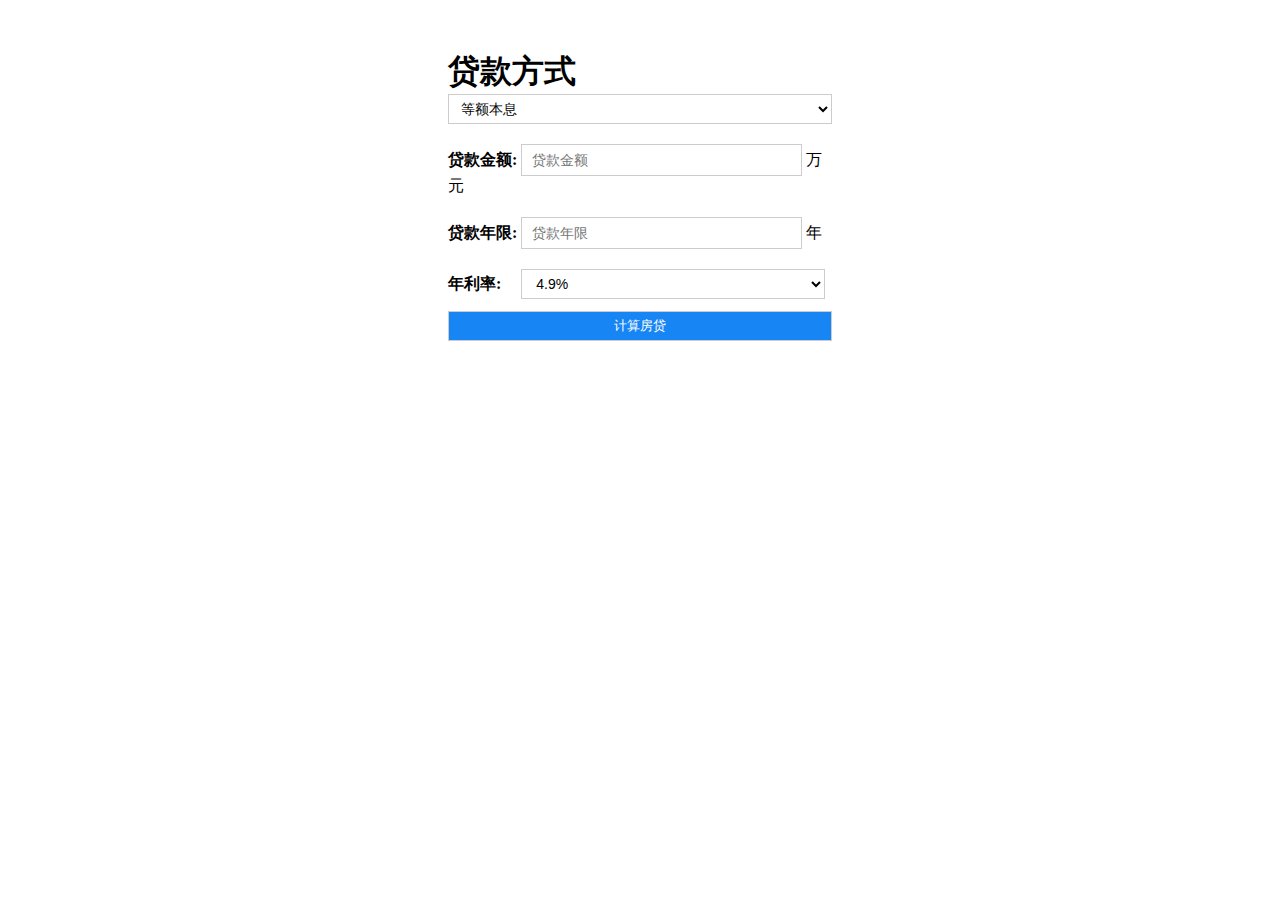
<file: 4/index.html>
<!DOCTYPE html>
<html lang="zh">
<head>
	<title>房贷计算器</title>
	<meta charset="UTF-8" />
	<meta name="viewport" content="width=device-width, initial-scale=1.0" />
	<meta http-equiv="X-UA-Compatible" content="ie=edge" />
	
	<link rel="stylesheet" href="index.css">
</head>
<body>
	<div class="wrapper">
		<h1>贷款方式</h1>
		<!--贷款方式-->
		<select id="selectedBox">
			<option value="0" selected>等额本息</option>
			<option value="1">等额本金</option>
		</select>
		<!--表单-->
		<div class="cal-form">
			<!--贷款金额-->
			<div class="cal-item">
				<span class="cal-name">贷款金额:</span>
				<input type="text" class="cal-select" name="amount" placeholder="贷款金额" id="loansAmount" value="">
				<span>万元</span>
			</div>
		</div>
		<div class="cal-form">
			<!--贷款年限-->
			<div class="cal-item">
				<span class="cal-name">贷款年限:</span>
				<input type="text" class="cal-select" name="amount" placeholder="贷款年限" id="loansYear" value="">
				<span>年</span>
			</div>
		</div>
		<div class="cal-form">
			<!--年利率-->
			<div class="cal-item">
				<span class="cal-name">年利率:</span>
				<select id="loansRate" class="cal-select">
					<option value="0.049" selected>4.9%</option>
					<option value="0.0539">5.39%</option>
					<option value="0.0588">5.88%</option>
					<option value="0.0637">6.37%</option>
					<option value="0.0586">5.86%</option>
				</select>
			</div>
		</div>
		<!--计算房贷按钮-->
		<button id="calButton" onclick="calResult()">计算房贷</button>
		<!--计算结果-->
		<table id="calResult">

		</table>
	</div><script src="http://libs.baidu.com/jquery/1.9.0/jquery.js"></script>
	<script	src="index.js" type="text/javascript"></script>
</body>
</html>
</file>
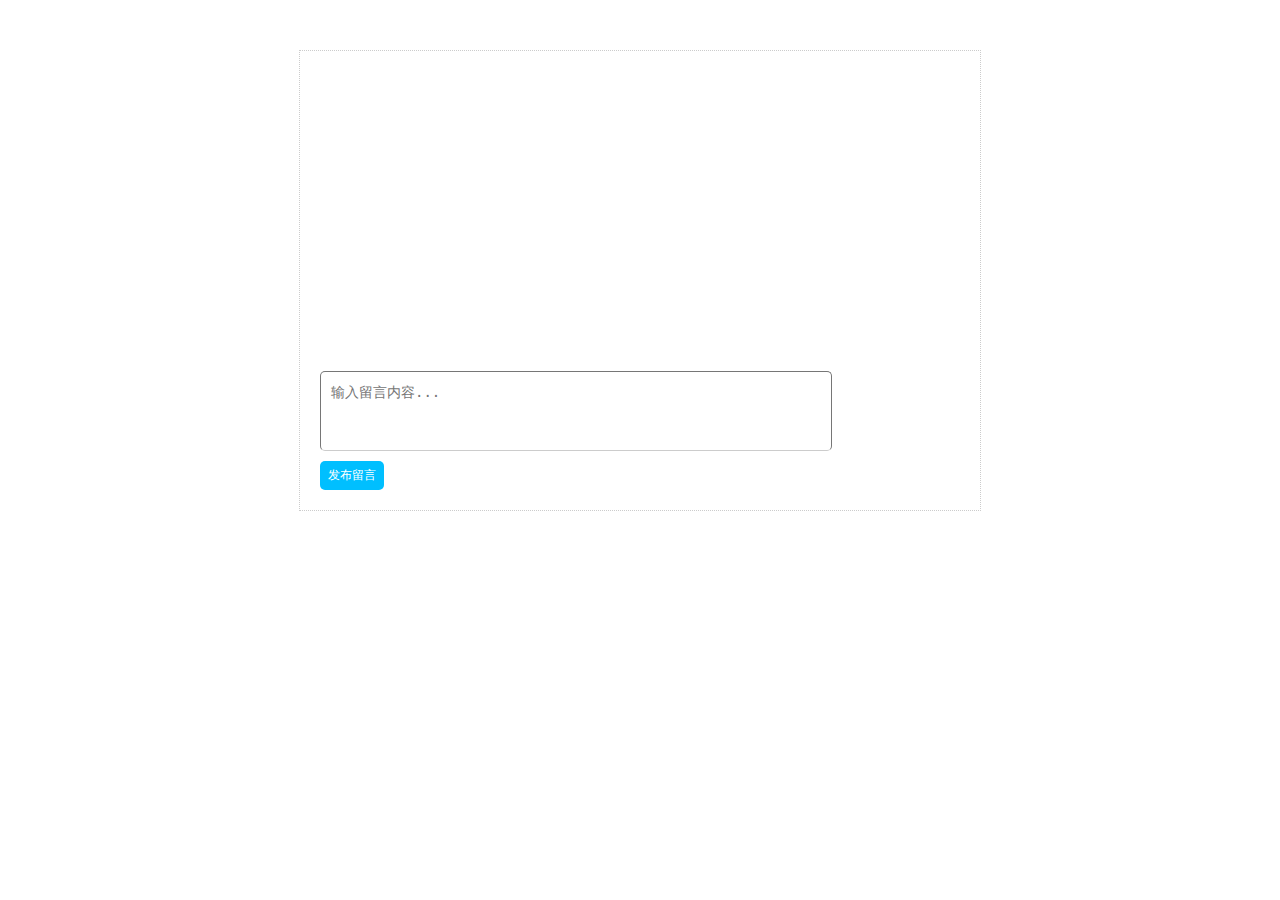
<file: 5/index.html>
<!doctype html>
<html lang="en">

	<head>
		<meta charset="UTF-8">
		<meta name="viewport" content="width=device-width, user-scalable=no, initial-scale=1.0, maximum-scale=1.0, minimum-scale=1.0">
		<meta http-equiv="X-UA-Compatible" content="ie=edge">
		<title>留言页面</title>
		<link rel="stylesheet" href="index.css">
		<script src="jquery.js"></script>
		<script src="jquery-ui.min.js" type="text/javascript" charset="utf-8"></script>
	</head>

	<body>
		<div id="wrapper">
			<!--留言显示区域-->
			<div class="comment">
				<ul class="message">
				</ul>
			</div>
			<!--留言发布区域-->
			<div class="Wrap">
				<!--留言输入框-->
				<textarea placeholder="输入留言内容..." id="Content"></textarea>
				<!--按钮-->
				<button id="Message">发布留言</button>
			</div>
		</div>
		<script type="text/javascript">
			$('#Content').on('focus', function() {
				$('.message').toggle('blind',500);
				setTimeout(function() {
					$("textarea").animate({
						height: '200px'
					}, 300);
				}, 500)
			})
			$('#Message').on('click', function() {
				$('.message').toggle('blind', 500)
				$('textarea').animate({
					height: '80px'
				}, 300)

				var html = "<li><div class='content'>" + $('#Content').val() + "</div></li>"
				if($("#Content").val() != '') {
					setTimeout(function() {
						$('.message').prepend(html)
						$('textarea').val('')
					}, 1000)
				}
			})
		</script>
	</body>
</html>
</file>
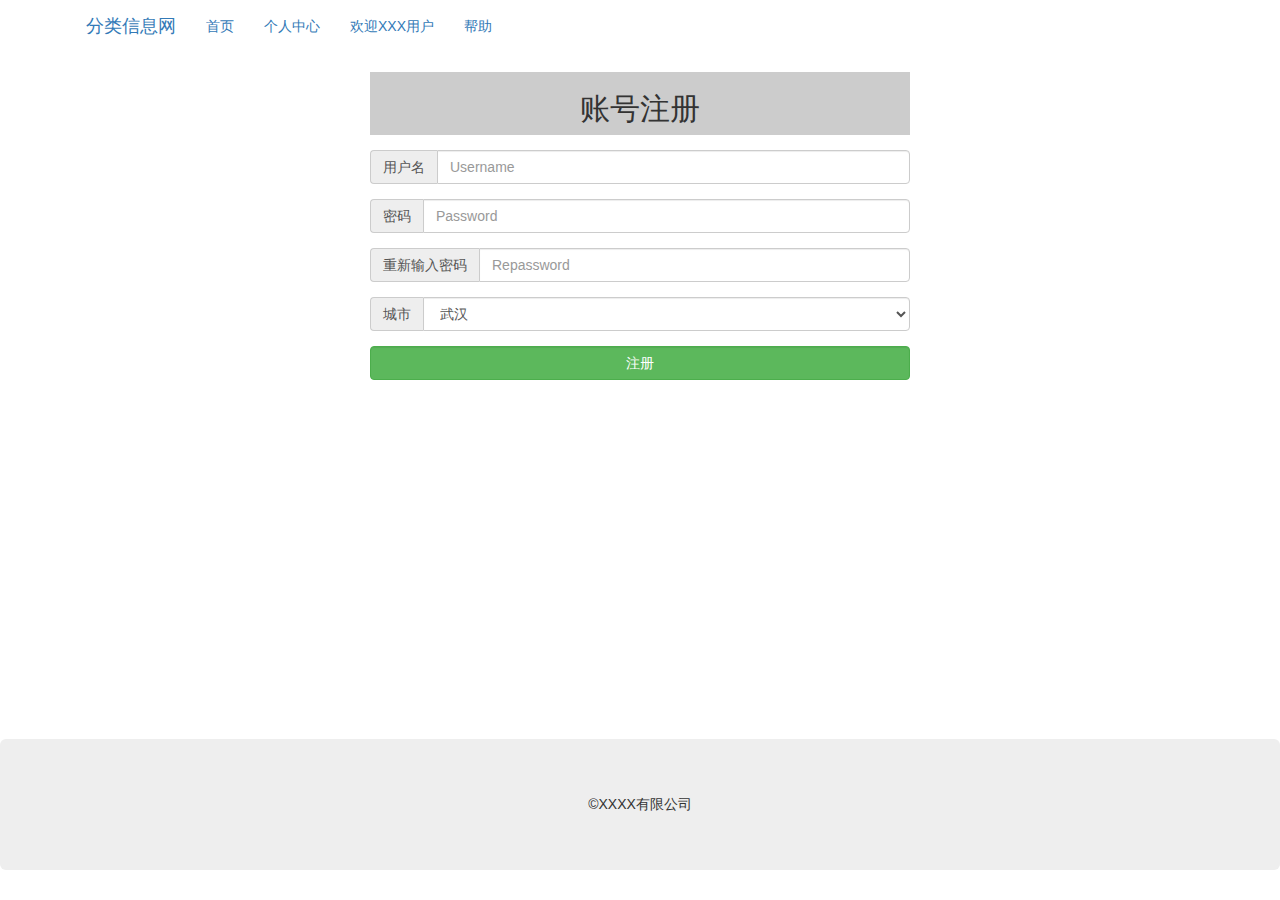
<file: 6/index.html>
<!doctype html>
<html lang="zh">

	<head>
		<meta charset="UTF-8">
		<meta name="viewport" content="width=device-width, user-scalable=no, initial-scale=1.0, maximum-scale=1.0, minimum-scale=1.0">
		<meta http-equiv="X-UA-Compatible" content="ie=edge">
		<title>Document</title>
		<link rel="stylesheet" href="css/bootstrap.css">
		<link rel="stylesheet" href="css/bootstrap.min.css">
	</head>

	<body>
		<div class="container text-center">
			<header>
				<div class="navbar">
					<a href="" class="navbar-brand">分类信息网</a>
					<ul class="nav navbar-nav">
						<li class="nav-item active">
							<a href="" class="nav-link">首页</a>
						</li>
						<li class="nav-item">
							<a href="" class="nav-link">个人中心</a>
						</li>
						<li class="nav-item">
							<a href="" class="nav-link">欢迎XXX用户</a>
						</li>
						<li class="nav-item">
							<a href="" class="nav-link">帮助</a>
						</li>
					</ul>
				</div>
			</header>
			<div class="col-md-6 col-md-push-3">
				<div class="col-sm-12" style="background: #CCC;margin-bottom: 15px;">
					<h2>账号注册</h2>
				</div>
				<form class="form-group" action="" role="form">
					<div class="form-group">
						<div class="input-group">
							<span class="input-group-addon">用户名</span>
							<input type="text" class="form-control" placeholder="Username">
						</div>
					</div>
					<div class="form-group">
						<div class="input-group">
							<span class="input-group-addon">密码</span>
							<input type="password" class="form-control" placeholder="Password">
						</div>
					</div>
					<div class="form-group">
						<div class="input-group">
							<span class="input-group-addon">重新输入密码</span>
							<input type="password" class="form-control" placeholder="Repassword">
						</div>
					</div>
					<div class="form-group">
						<div class="input-group">
							<span class="input-group-addon">城市</span>
							<select class="form-control">
								<option>武汉</option>
								<option>上海</option>
								<option>北京</option>
							</select>
						</div>
					</div>
					<button type="button" class="btn btn-success form-control">注册</button>
				</form>
			</div>
			<footer class="jumbotron navbar-fixed-bottom">
		        <h5 class="text-center">&copy;XXXX有限公司</h5>
		    </footer>
		</div>
		<script src="js/jquery-2.2.4.js"></script>
		<script src="js/bootstrap.js"></script>
	</body>

</html>
</file>
<file: 4/index.css>
/*初始化样式*/
*{
    margin: 0;
    padding: 0;
}
/*初始化input、select、button样式*/
input,select,button{
    outline: none;
    background: transparent;
    border: 1px solid #CCC;
}
/*居中显示*/
.wrapper{
    width: 30%;
    /*width: 70%;*/
    margin: 50px auto;
}
/*用户选择贷款方式*/
h3{
    margin: 5px;
}
/*贷款方式下拉列表框*/
#selectedBox{
    width: 100%;
    height: 30px;
    line-height: 24px;
    padding: 4px 8px;
    font-size: 14px;
}
/*用户输入区域*/
.cal-form{
    margin-top: 20px;
}
/*每一行*/
.cal-item{
    margin: 12px 0;
}
/*输入框名字*/
.cal-name{
    width: 20%;
    font-size: 16px;
    font-weight: 600;
}
/*输入框*/
.cal-select{
    height: 30px;
    line-height: 24px;
    width: 70%;
    padding-left: 10px;
    font-size: 14px;
    display: inline-block;
}
/*下拉列表框*/
#loansRate{
    margin-left: 16px;
    width: 79%;
}
/*计算房贷按钮*/
#calButton{
    width: 100%;
    height: 30px;
    background-color: #1885F5;
    color: #FFF;
    cursor: pointer;
}
/*计算结果显示区域*/
#calResult tr{
    height: 30px;
    line-height: 24px;
    margin: 12px 0;
    font-size: 14px;
}
/*计算结果表格标题*/
#calResult th{
    width: 20%;
    font-size: 16px;
    font-weight: 600;
    background-color: gray;
}
/*计算标题*/
.cal-title{
    width: 20%;
    font-size: 16px;
    font-weight: 600;
}
/*计算数据*/
.cal-price{
    width: 80%;
    padding-left: 20px;
    color: darkorange;
    font-weight: 600;
}
</file>
<file: 5/index.css>
*{
    padding: 0;
    margin: 0;
}
ul,li{
    list-style-type: none;
}
textarea{
    resize: none;
    outline: none;
}
/*居中显示*/
#wrapper{
    width: 50%;
    border: 1px dotted #CCC;
    margin: 50px auto;
    padding: 20px;
}
/*留言显示区域*/
.comment{
    position: relative;
    overflow: hidden;
}
.message{
    width: 106%;
    height: 280px;
    overflow: auto;
}
.message li{
    border-bottom: 1px solid #CCC;
    padding: 10px;
    display: flex;
    justify-content: space-between;
}
/*留言输入框*/
#Content{
    width: 80%;
    line-height: 1.5;
    font-size: 14px;
}
/*留言发布区域*/
.Wrap{
    margin-top: 20px;
}
/*发布*/
.Wrap textarea{
    display: block;
    width: 500px;
    height: 80px;
    font-size: 12px;
    border-bottom: 1px solid #CCC;
    border-radius: 5px;
    padding: 10px;
    box-sizing: border-box;
    margin: 10px 0;
}
/*按钮*/
.Wrap button{
    border: 0;
    background-color: deepskyblue;
    padding: 6px 8px;
    border-radius: 5px;
    color: #FFFFFF;
    font-size: 12px;
}
</file>
